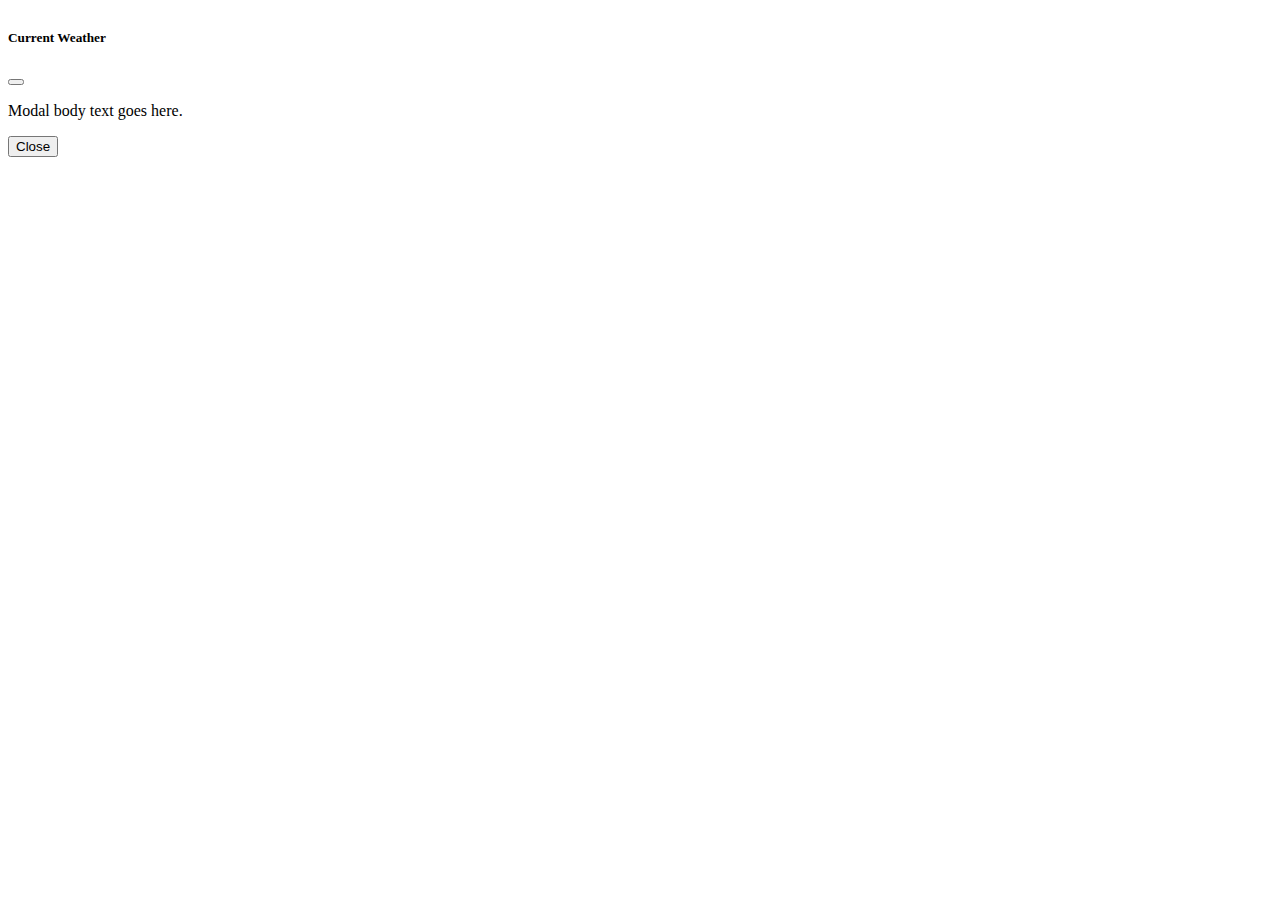
<file: Assignment/index.html>
<!DOCTYPE html>
<html lang="en">
<head>
    <meta charset="UTF-8">
    <meta http-equiv="X-UA-Compatible" content="IE=edge">
    <meta name="viewport" content="width=device-width, initial-scale=1.0">
    <title>Inter</title>
    <link href="https://cdn.jsdelivr.net/npm/bootstrap@5.3.0-alpha1/dist/css/bootstrap.min.css" rel="stylesheet" integrity="sha384-GLhlTQ8iRABdZLl6O3oVMWSktQOp6b7In1Zl3/Jr59b6EGGoI1aFkw7cmDA6j6gD" crossorigin="anonymous">
    <script src="https://cdn.jsdelivr.net/npm/bootstrap@5.3.0-alpha1/dist/js/bootstrap.bundle.min.js" integrity="sha384-w76AqPfDkMBDXo30jS1Sgez6pr3x5MlQ1ZAGC+nuZB+EYdgRZgiwxhTBTkF7CXvN" crossorigin="anonymous"></script>
    <style>
        .parent{
            display:flex;
            width:"1000px";
            flex-wrap: wrap;
           z-index: 1;
            background:#11210d;
            /* flex-direction: */
     

        .modal{
            display: none;

        }
        }

        .pop-up{
          width: 200px;
          height: 200px;
          z-index: 10;
          display: none;
          position: fixed;
          top: 20px;
          right: 50%;
          background-color:white;
          text-align: center;
        }

        .pop-up .top{
        }
    </style>
</head>
<body>
    <div class="parent">

    </div>

    <div class="pop-up">
      <div class="top">
        <p id="wether-data"></p>
      </div>
      <div class="bottom">
        <button onclick="btn_close(this)">Close</button>
      </div>
    </div>

    <div class="modal" tabindex="-1">
        <div class="modal-dialog">
          <div class="modal-content">
            <div class="modal-header">
              <h5 class="modal-title">Current Weather</h5>
              <button onclick="btn_close(this)" type="button" class="btn-close btn-close1" data-bs-dismiss="modal" aria-label="Close"></button>
            </div>
            <div class="modal-body">
              <p>Modal body text goes here.</p>
            </div>
            <div class="modal-footer">
              <button onclick="btn_close(this)" type="button" class="btn btn-secondary btn-close1" data-bs-dismiss="modal">Close</button>
            </div>
          </div>
        </div>
      </div>

</body>

<script src="script.js"></script>
</html>
</file>
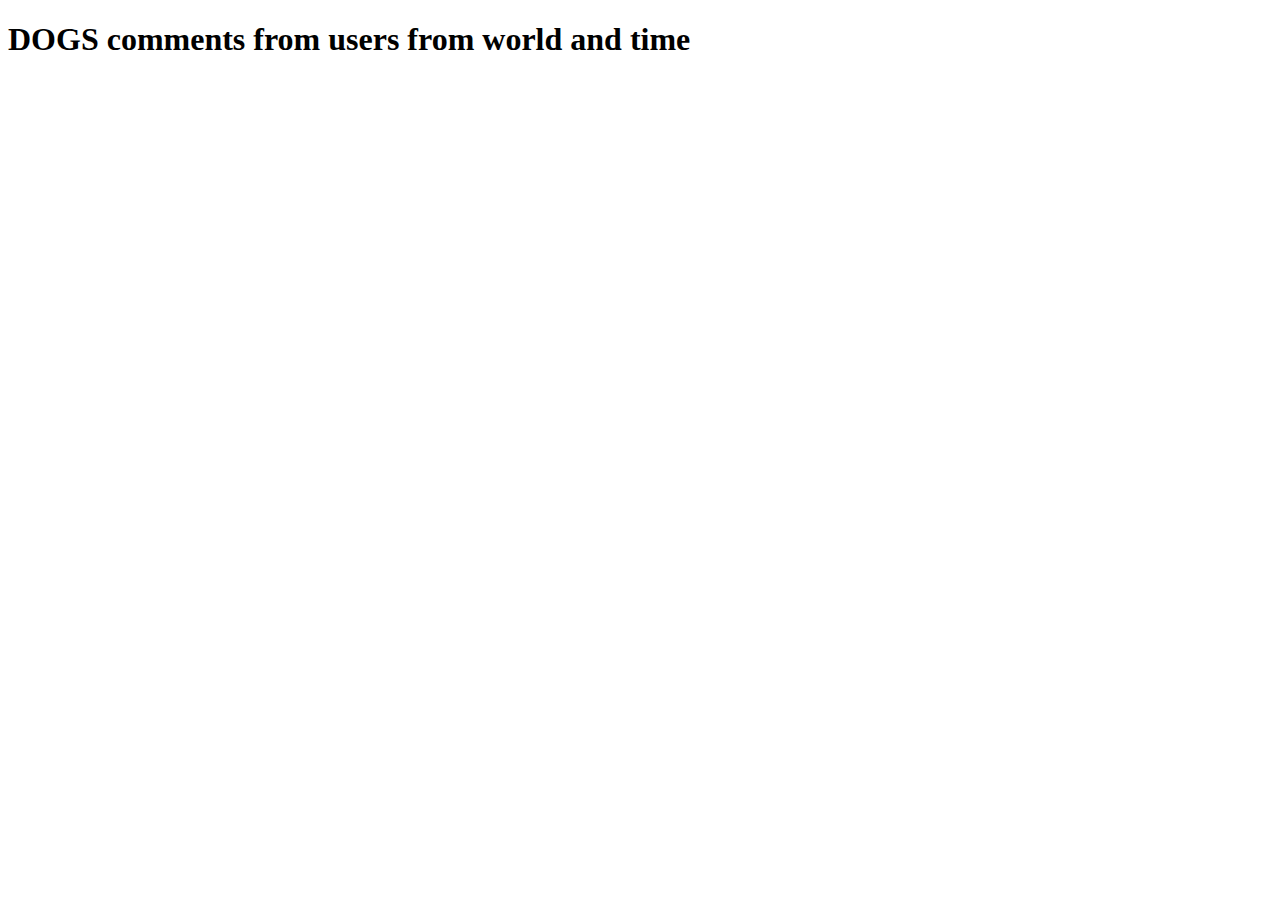
<file: Assignment/Assignment-API-3/index.html>
<!DOCTYPE html>
<html lang="en">
<head>
    <meta charset="UTF-8">
    <meta http-equiv="X-UA-Compatible" content="IE=edge">
    <meta name="viewport" content="width=device-width, initial-scale=1.0">
    <title>Document</title>
</head>
<body>

    <div id="dogs"><h1>  DOGS comments from users from world and time</h1>
         
    </div>
    
    <script src ='script.js'> </script>
</body>
</html>
</file>
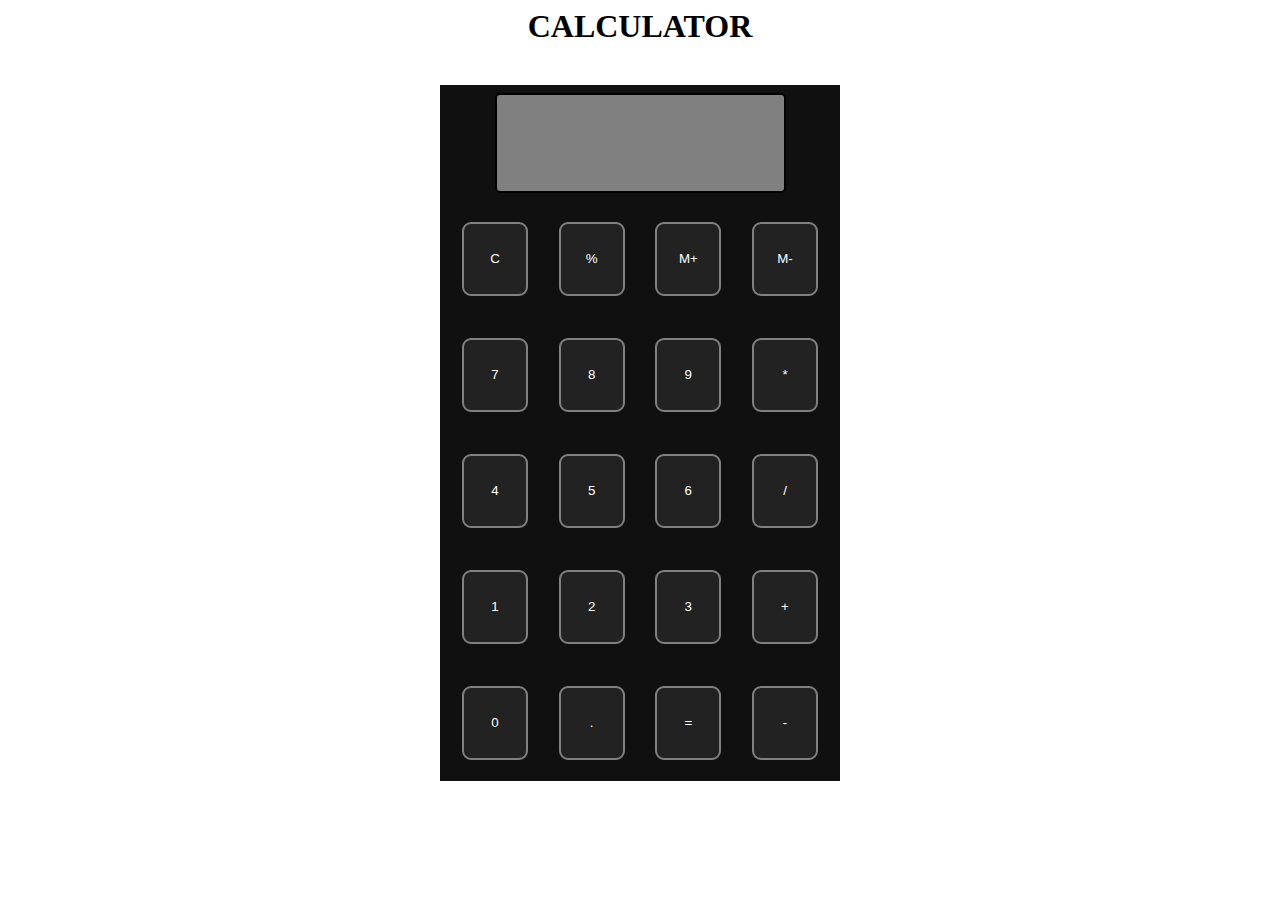
<file: session-15/task1/index.html>
<head>
    <meta charset="utf-8">
    <meta name="viewport" content="width=device-width">
    <title>Calculate me! - A calculator made my me</title>
    <link href="index2.css" rel="stylesheet" type="text/css" />
     </head>
  
  <body>
    <h1 class="main">CALCULATOR</h1>
    <div class="container flex flex-col items-center mx-auto m-w-20">
      <div class="row">
        <input class="input" type="text"/>
      </div>
      <div class="row">
        <button class="button">C</button>
        <button class="button">%</button>
        <button class="button">M+</button>
        <button class="button">M-</button>
      </div>
      <div class="row">
        <button class="button">7</button>
        <button class="button">8</button>
        <button class="button">9</button>
        <button class="button">*</button>
      </div>
      <div class="row">
        <button class="button">4</button>
        <button class="button">5</button>
        <button class="button">6</button>
        <button class="button">/</button>
      </div>
      <div class="row">
        <button class="button">1</button>
        <button class="button">2</button>
        <button class="button">3</button>
        <button class="button">+</button>
      </div>
      <div class="row">
        <button class="button">0</button>
        <button class="button">.</button>
        <button class="button">=</button>
        <button class="button">-</button>
      </div>
    </div>
    <script src="session-15.js"></script>
  </body>
  
  </html>
</file>
<file: session-15/task1/index2.css>
.button{
  width: 66px;
  padding: 20px;
  /* margin: 0 3px; */
  border: 2px solid grey;
  border-radius: 9px;
   background: #222222;
  color: #fff;
  height: 5.5em;
  cursor: pointer;
  outline: unset;
    margin: 1em;
}
 .main{
  display:block;
  text-align: center;
  margin: 0 auto;
}

.row{
  margin: 8px 0;
}
.row input{
  width: 291px;
  font-size: 20px;
    margin: 0;
    padding: 10px 0px;
    border: 2px solid black;
    border-radius: 5px;
}
.input {
  background: grey;
  color:#222222;
  text-align: center;
  letter-spacing: 5px;
  font-family: Arial, serif;
  font-weight: 900;
  font.size:8em;
  height: 5em;
  width:12em;
  margin:5%;
  line-height: 200%;
  padding: 0 1.5em;
}
 .button:hover {
  background: #333333;
}
.button:active {
  transform: translateY(1em)
}
  .flex{
    display:flex;
  } 
  .flex-col{
    flex-direction: column;
  }
  
  .items-center{
    align-items: center;
  }
  .container {
    background: #101010;
    width: 25em;
    margin: 1.5em auto;
    margin: 2.5em auto;
  }
</file>
